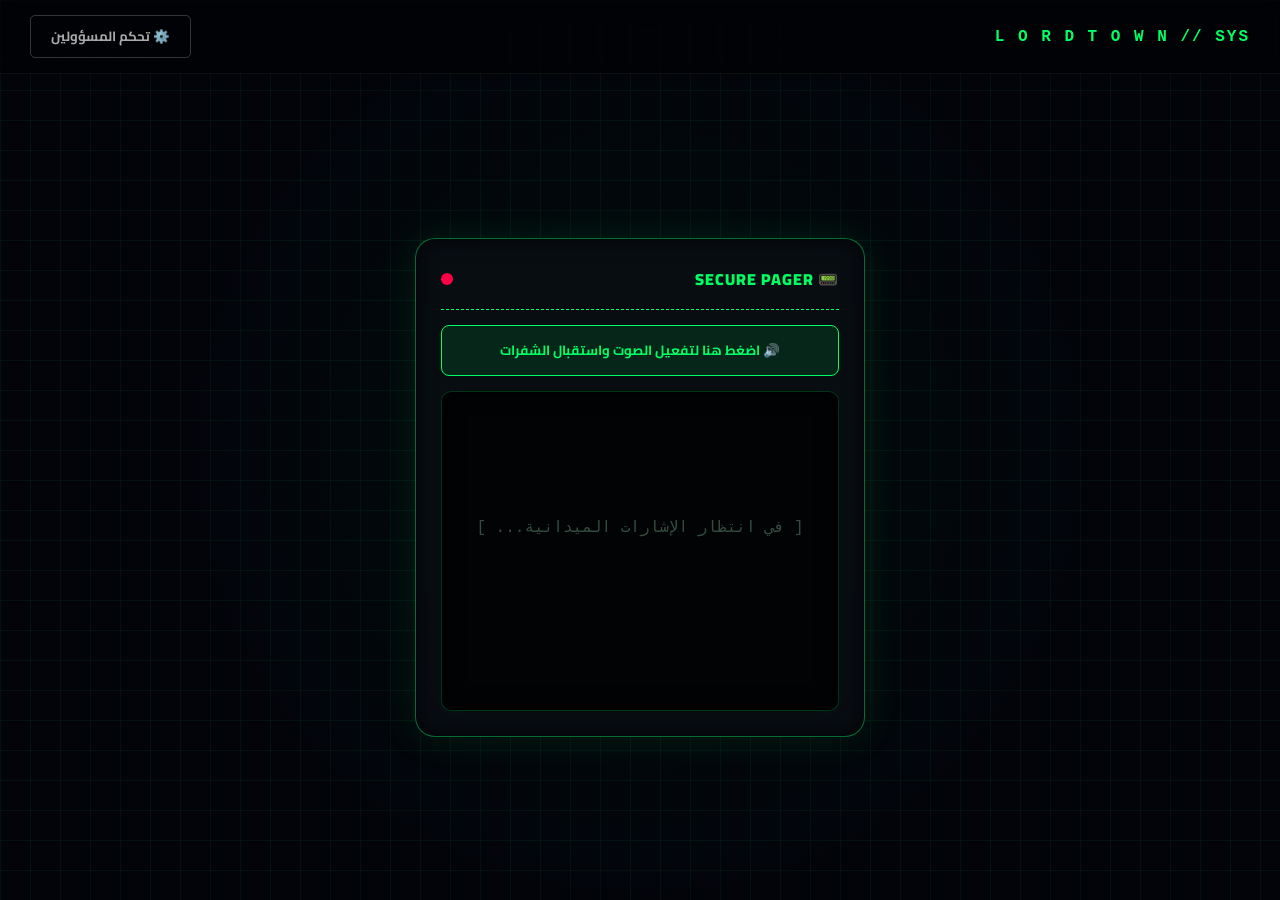
<file: index.html>
<!DOCTYPE html>
<html lang="ar" dir="rtl">
<head>
    <meta charset="UTF-8">
    <meta name="viewport" content="width=device-width, initial-scale=1.0">
    <title>LorDTowN | SECURE TERMINAL</title>
    <link href="https://fonts.googleapis.com/css2?family=Cairo:wght@400;700;900&display=swap" rel="stylesheet">
    <style>
        :root {
            --bg-dark: #02040a;
            --neon-green: #00ff66;
            --neon-red: #ff0044;
            --glass-bg: rgba(10, 15, 20, 0.85);
            --border-glow: rgba(0, 255, 102, 0.4);
        }

        * { box-sizing: border-box; }
        body {
            margin: 0;
            padding: 0;
            background-color: var(--bg-dark);
            color: #fff;
            font-family: 'Cairo', sans-serif;
            height: 100vh;
            overflow: hidden;
            display: flex;
            flex-direction: column;
            background-image: 
                radial-gradient(circle at 50% 50%, rgba(0, 255, 102, 0.03) 0%, transparent 60%),
                linear-gradient(rgba(0, 255, 102, 0.05) 1px, transparent 1px),
                linear-gradient(90deg, rgba(0, 255, 102, 0.05) 1px, transparent 1px);
            background-size: 100% 100%, 30px 30px, 30px 30px;
        }

        .top-nav {
            width: 100%;
            padding: 15px 30px;
            display: flex;
            justify-content: space-between;
            align-items: center;
            border-bottom: 1px solid rgba(255, 255, 255, 0.05);
            background: rgba(0, 0, 0, 0.5);
            backdrop-filter: blur(10px);
            z-index: 100;
        }
        .logo {
            font-weight: 900;
            color: var(--neon-green);
            letter-spacing: 2px;
            font-family: 'Courier New', Courier, monospace;
        }
        .admin-btn {
            background: transparent;
            border: 1px solid rgba(255, 255, 255, 0.2);
            color: #aaa;
            padding: 8px 20px;
            border-radius: 5px;
            font-weight: 700;
            cursor: pointer;
            transition: 0.3s;
            font-family: 'Cairo', sans-serif;
        }
        .admin-btn:hover {
            border-color: var(--neon-red);
            color: var(--neon-red);
            box-shadow: 0 0 15px rgba(255, 0, 68, 0.3);
        }

        .main-container {
            flex: 1;
            display: flex;
            justify-content: center;
            align-items: center;
            position: relative;
            padding: 20px;
        }

        #pagerView {
            width: 100%;
            max-width: 450px;
            background: var(--glass-bg);
            border: 1px solid var(--border-glow);
            border-radius: 20px;
            padding: 25px;
            box-shadow: 0 0 40px rgba(0, 255, 102, 0.1), inset 0 0 20px rgba(0, 0, 0, 0.8);
            backdrop-filter: blur(15px);
            transition: all 0.3s ease;
        }
        .pager-header {
            text-align: center;
            border-bottom: 1px dashed var(--neon-green);
            padding-bottom: 15px;
            margin-bottom: 15px;
            color: var(--neon-green);
            font-weight: 900;
            letter-spacing: 1px;
            display: flex;
            justify-content: space-between;
            align-items: center;
        }
        .status-dot {
            width: 12px; height: 12px; background: #ff0044; border-radius: 50%;
            transition: 0.3s;
            display: inline-block;
        }
        .status-dot.online {
            background: var(--neon-green);
            box-shadow: 0 0 10px var(--neon-green);
            animation: pulse 2s infinite;
        }

        .pager-screen {
            background: #010305;
            border: 1px solid rgba(0, 255, 102, 0.2);
            border-radius: 10px;
            height: 320px;
            overflow-y: auto;
            padding: 15px;
            box-shadow: inset 0 0 20px rgba(0,0,0,1);
        }
        .standby-text {
            color: #334c3d;
            text-align: center;
            margin-top: 110px;
            font-family: 'Courier New', Courier, monospace;
            animation: pulse 2s infinite;
        }
        .signal-card {
            background: rgba(0, 255, 102, 0.05);
            border-right: 3px solid var(--neon-green);
            padding: 12px;
            margin-bottom: 12px;
            border-radius: 6px;
            animation: fadeIn 0.3s ease;
        }
        @keyframes fadeIn {
            from { opacity: 0; transform: translateY(-5px); }
            to { opacity: 1; transform: translateY(0); }
        }
        .signal-code {
            color: #ffcc00;
            font-weight: bold;
            font-family: 'Courier New', Courier, monospace;
            font-size: 16px;
        }
        .audio-init-btn {
            width: 100%;
            background: rgba(0, 255, 102, 0.1);
            color: var(--neon-green);
            border: 1px solid var(--neon-green);
            padding: 12px;
            border-radius: 8px;
            margin-bottom: 15px;
            cursor: pointer;
            font-weight: bold;
            font-family: 'Cairo', sans-serif;
            transition: 0.3s;
        }
        .audio-init-btn:hover { background: var(--neon-green); color: #000; }

        #adminView {
            display: none;
            width: 100%;
            max-width: 500px;
            background: rgba(15, 5, 5, 0.95);
            border: 1px solid var(--neon-red);
            border-radius: 20px;
            padding: 30px;
            box-shadow: 0 0 50px rgba(255, 0, 68, 0.2), inset 0 0 30px rgba(0, 0, 0, 0.9);
            transition: all 0.3s ease;
        }
        .admin-header {
            color: var(--neon-red); text-align: center; font-weight: 900; font-size: 20px; margin-bottom: 20px; border-bottom: 1px solid rgba(255,0,68,0.3); padding-bottom: 12px;
        }
        .input-group { margin-bottom: 18px; }
        .input-group label { display: block; color: #ff99aa; margin-bottom: 6px; font-size: 13px; }
        .admin-input {
            width: 100%; background: #050101; border: 1px solid rgba(255,0,68,0.4); color: #fff; padding: 12px; border-radius: 8px; outline: none; font-family: 'Cairo', sans-serif;
        }
        .admin-input:focus { border-color: var(--neon-red); box-shadow: 0 0 10px rgba(255,0,68,0.3); }
        .send-btn {
            width: 100%; background: var(--neon-red); color: #fff; border: none; padding: 14px; border-radius: 8px; font-size: 17px; font-weight: 900; cursor: pointer; transition: 0.3s; font-family: 'Cairo', sans-serif;
        }
        .send-btn:hover { background: #cc0033; box-shadow: 0 0 20px rgba(255,0,68,0.5); }
        .back-btn {
            display: block; text-align: center; margin-top: 15px; color: #888; text-decoration: none; font-size: 13px; cursor: pointer;
        }
        .back-btn:hover { color: #fff; }

        #authModal {
            display: none; position: fixed; top: 0; left: 0; width: 100%; height: 100%; background: rgba(0, 0, 0, 0.9); justify-content: center; align-items: center; z-index: 999; backdrop-filter: blur(10px);
        }
        .auth-box {
            background: #0a0303; border: 1px solid var(--neon-red); padding: 35px; border-radius: 15px; text-align: center; width: 90%; max-width: 380px; box-shadow: 0 0 30px rgba(255,0,68,0.2);
        }
        .auth-box h2 { color: var(--neon-red); margin-top: 0; font-size: 20px; }
        .auth-input {
            width: 100%; background: #000; border: 1px solid rgba(255,0,68,0.5); color: #fff; padding: 12px; text-align: center; font-size: 22px; letter-spacing: 5px; border-radius: 8px; margin-bottom: 15px; outline: none;
        }
        .auth-btn { background: var(--neon-red); color: #fff; border: none; padding: 12px 25px; font-weight: bold; font-size: 15px; border-radius: 8px; cursor: pointer; font-family: 'Cairo', sans-serif; }
        
        @keyframes shake {
            0% { transform: translateX(0); }
            25% { transform: translateX(-10px); }
            50% { transform: translateX(10px); }
            75% { transform: translateX(-10px); }
            100% { transform: translateX(0); }
        }
        .shake-error { animation: shake 0.4s ease-in-out; border-color: #ff0000 !important; }
        #errorMsg { display: none; color: #ff0000; font-weight: 900; font-size: 18px; margin-top: 12px; text-shadow: 0 0 10px #ff0000; }
        @keyframes pulse { 0% { opacity: 0.4; } 50% { opacity: 1; } 100% { opacity: 0.4; } }
    </style>
</head>
<body>

    <div class="top-nav">
        <div class="logo">L O R D T O W N // SYS</div>
        <button class="admin-btn" onclick="openAuthModal()">⚙️ تحكم المسؤولين</button>
    </div>

    <div id="authModal">
        <div class="auth-box" id="authBox">
            <h2>⚠️ تحقق أمني صارم</h2>
            <p style="color: #888; font-size: 13px; margin-bottom: 20px;">أدخل شفرة التشفير الخاصة بالقيادة</p>
            <input type="password" id="adminPass" class="auth-input" placeholder="****">
            <button class="auth-btn" onclick="verifyPassword()">تأكيد الدخول</button>
            <div id="errorMsg">[ تم الرفض.. اذلف! ]</div>
            <div class="back-btn" onclick="closeAuthModal()">إلغاء والعودة</div>
        </div>
    </div>

    <div class="main-container">
        
        <!-- واجهة البيجر (المستقبل) -->
        <div id="pagerView">
            <div class="pager-header">
                <span>📟 SECURE PAGER</span>
                <span id="connectionStatus" class="status-dot" title="حالة الاتصال"></span>
            </div>
            <button class="audio-init-btn" id="audioBtn" onclick="initAudio()">🔊 اضغط هنا لتفعيل الصوت واستقبال الشفرات</button>
            <div class="pager-screen" id="pagerScreen">
                <div class="standby-text">[ في انتظار الإشارات الميدانية... ]</div>
            </div>
        </div>

        <!-- واجهة المسؤول (المرسل) -->
        <div id="adminView">
            <div class="admin-header">[ مركز التحكم - إرسال الشفرات ]</div>
            
            <div class="input-group">
                <label>تحديد الهدف (المستقبل):</label>
                <select id="targetUser" class="admin-input">
                    <option value="الفرقة بالكامل">الفرقة بالكامل (بث عام)</option>
                    <option value="ماثيو ستانلي">ماثيو ستانلي</option>
                    <option value="سكلر">سكلر</option>
                    <option value="بيتا">بيتا</option>
                    <option value="ليو">ليو</option>
                    <option value="سيف">سيف</option>
                    <option value="سلف">سلف</option>
                    <option value="أيمن">أيمن</option>
                </select>
            </div>

            <div class="input-group">
                <label>كود الإحداثيات (الأرقام):</label>
                <input type="text" id="signalCode" class="admin-input" placeholder="مثال: 009 - 881 - 422">
            </div>

            <div class="input-group">
                <label>محتوى الرسالة المشفرة:</label>
                <textarea id="signalText" class="admin-input" style="height: 80px;" placeholder="التعليمات أو اللغز..."></textarea>
            </div>

            <button class="send-btn" id="sendBtn" onclick="broadcastSignal()">بث الإشارة 📡</button>
            <div id="adminStatus" style="text-align: center; margin-top: 12px; font-weight: bold; font-size: 14px;"></div>
            
            <div class="back-btn" onclick="logoutAdmin()">← إغلاق اللوحة والعودة للبيجر</div>
        </div>

    </div>

    <script>
        const ADMIN_PASSWORD = "1234";
        const TOPIC = "lordtown_pager_live_v99";
        const API_URL = `https://ntfy.sh/${TOPIC}`;

        let processedIds = new Set();
        let isInitialLoad = true;
        let audioCtx = null;

        function initAudio() {
            try {
                audioCtx = new (window.AudioContext || window.webkitAudioContext)();
                if (audioCtx.state === 'suspended') {
                    audioCtx.resume();
                }
                const btn = document.getElementById('audioBtn');
                btn.innerText = "✓ الصوت مفعل وجاهز لاستقبال الشفرات";
                btn.style.background = "rgba(0, 255, 102, 0.2)";
                btn.style.color = "#00ff66";
                btn.style.borderColor = "#00ff66";
            } catch(e) {}
        }

        function playBeep() {
            if (!audioCtx) return;
            try {
                if (audioCtx.state === 'suspended') audioCtx.resume();
                for (let i = 0; i < 4; i++) {
                    setTimeout(() => {
                        const osc = audioCtx.createOscillator();
                        const gain = audioCtx.createGain();
                        osc.type = 'square';
                        osc.frequency.value = 2600;
                        gain.gain.setValueAtTime(0.15, audioCtx.currentTime);
                        gain.gain.exponentialRampToValueAtTime(0.001, audioCtx.currentTime + 0.12);
                        osc.connect(gain);
                        gain.connect(audioCtx.destination);
                        osc.start();
                        osc.stop(audioCtx.currentTime + 0.12);
                    }, i * 140);
                }
            } catch(e) {}
        }

        async function fetchLiveSignals() {
            try {
                // إضافة _t لمنع سفاري وقوقل من قراءة نتائج الكاش القديمة
                const noCacheUrl = `${API_URL}/json?poll=1&since=1h&_t=${Date.now()}`;
                const response = await fetch(noCacheUrl, {
                    method: 'GET',
                    cache: 'no-store',
                    headers: { 'Cache-Control': 'no-cache, no-store, must-revalidate' }
                });

                if (!response.ok) throw new Error("Net Error");

                const text = await response.text();
                const lines = text.trim().split('\n').filter(Boolean);
                
                let receivedNew = false;

                lines.forEach(line => {
                    try {
                        const packet = JSON.parse(line);
                        if (packet.event === 'message' && packet.message) {
                            const signal = JSON.parse(packet.message);
                            if (!processedIds.has(packet.id)) {
                                processedIds.add(packet.id);
                                appendSignalToScreen(signal);
                                if (!isInitialLoad) receivedNew = true;
                            }
                        }
                    } catch(e){}
                });

                if (receivedNew) {
                    playBeep();
                }

                isInitialLoad = false;
                document.getElementById('connectionStatus').className = 'status-dot online';
            } catch (err) {
                document.getElementById('connectionStatus').className = 'status-dot';
            }
        }

        window.onload = () => {
            fetchLiveSignals();
            setInterval(fetchLiveSignals, 1500);
        };

        function openAuthModal() {
            document.getElementById('authModal').style.display = 'flex';
            document.getElementById('adminPass').value = '';
            document.getElementById('errorMsg').style.display = 'none';
            document.getElementById('authBox').classList.remove('shake-error');
        }

        function closeAuthModal() {
            document.getElementById('authModal').style.display = 'none';
        }

        function verifyPassword() {
            const pass = document.getElementById('adminPass').value;
            const authBox = document.getElementById('authBox');
            const errorMsg = document.getElementById('errorMsg');

            if (pass === ADMIN_PASSWORD) {
                closeAuthModal();
                document.getElementById('pagerView').style.display = 'none';
                document.getElementById('adminView').style.display = 'block';
            } else {
                errorMsg.style.display = 'block';
                authBox.classList.remove('shake-error');
                void authBox.offsetWidth; 
                authBox.classList.add('shake-error');
            }
        }

        function logoutAdmin() {
            document.getElementById('adminView').style.display = 'none';
            document.getElementById('pagerView').style.display = 'block';
        }

        async function broadcastSignal() {
            const target = document.getElementById('targetUser').value;
            const code = document.getElementById('signalCode').value.trim();
            const text = document.getElementById('signalText').value.trim();
            const status = document.getElementById('adminStatus');
            const sendBtn = document.getElementById('sendBtn');

            if (!code || !text) {
                status.style.color = "var(--neon-red)";
                status.innerText = "⚠️ يرجى كتابة كود الإحداثيات والرسالة!";
                return;
            }

            const newSignal = {
                target: target,
                code: code,
                text: text,
                time: new Date().toLocaleTimeString('ar-SA', { hour: '2-digit', minute: '2-digit' })
            };

            sendBtn.disabled = true;
            status.style.color = "#aaa";
            status.innerText = "جاري بث الشفرة بالشبكة العامة...";

            try {
                const response = await fetch(API_URL, {
                    method: 'POST',
                    body: JSON.stringify(newSignal),
                    cache: 'no-store'
                });

                if (response.ok) {
                    status.style.color = "var(--neon-green)";
                    status.innerText = "✓ تم بث الشفرة بنجاح وستصل للجميع الآن!";
                    document.getElementById('signalCode').value = '';
                    document.getElementById('signalText').value = '';
                    fetchLiveSignals();
                } else {
                    throw new Error("Send failed");
                }
            } catch (err) {
                status.style.color = "var(--neon-red)";
                status.innerText = "⚠️ خطأ في الإرسال! تأكد من اتصال النت.";
            } finally {
                sendBtn.disabled = false;
                setTimeout(() => status.innerText = '', 4000);
            }
        }

        function appendSignalToScreen(sig) {
            const screen = document.getElementById('pagerScreen');
            const standby = screen.querySelector('.standby-text');
            if (standby) standby.remove();

            const div = document.createElement('div');
            div.className = 'signal-card';
            div.innerHTML = `
                <div style="font-size: 11px; color: #668c75; margin-bottom: 4px;">[${sig.time}] المستهدف: ${sig.target}</div>
                <div class="signal-code">CODE: ${sig.code}</div>
                <div style="font-size: 13px; margin-top: 4px;">${sig.text}</div>
            `;
            screen.insertBefore(div, screen.firstChild);
        }
    </script>
</body>
</html>
</file>
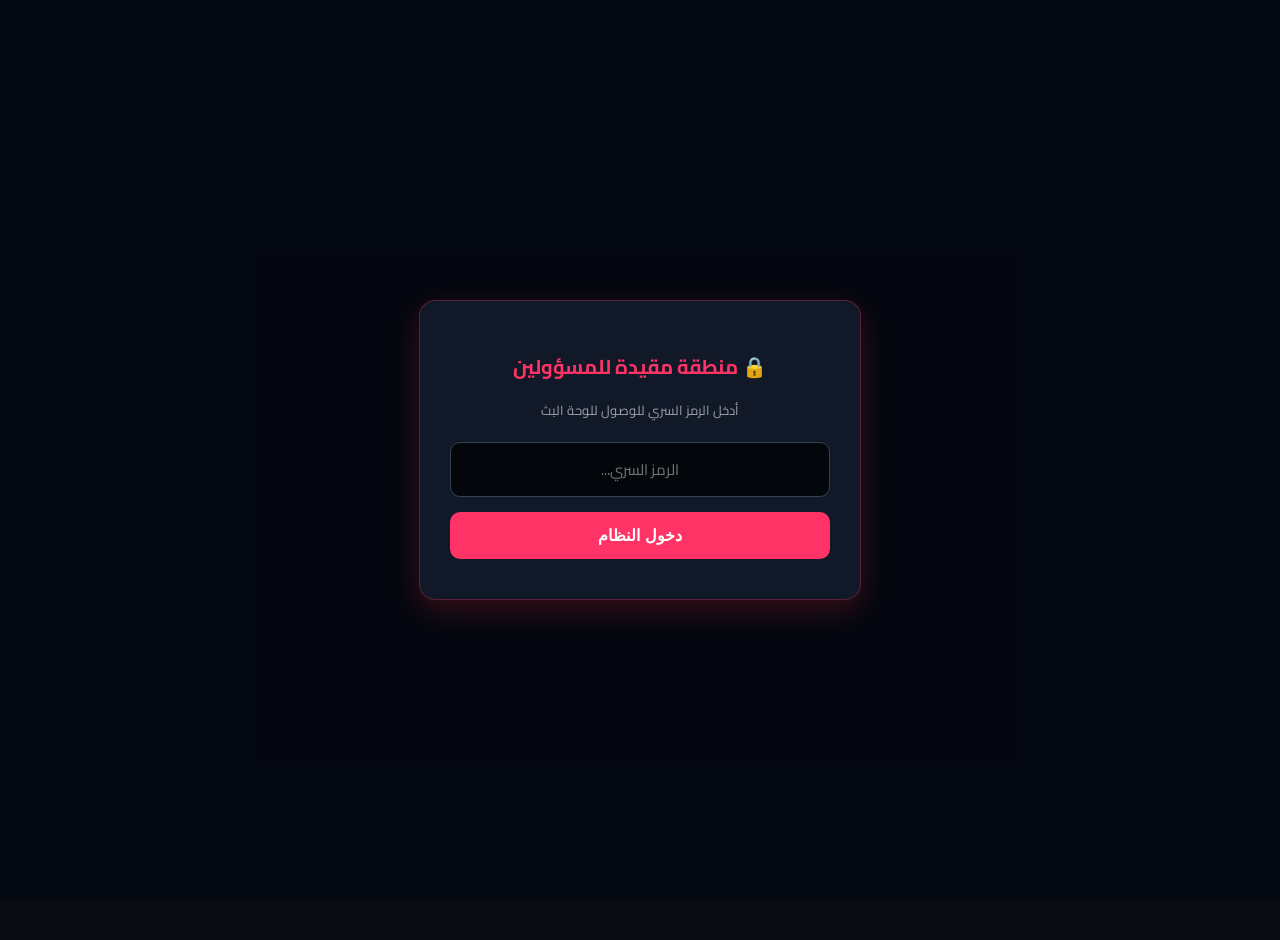
<file: admin.html>
<!DOCTYPE html>
<html lang="ar" dir="rtl">
<head>
    <meta charset="UTF-8">
    <meta name="viewport" content="width=device-width, initial-scale=1.0">
    <title>لوحة تحكم المسؤولين - LorDTowN</title>
    <link href="https://fonts.googleapis.com/css2?family=Cairo:wght@400;600;700;900&display=swap" rel="stylesheet">
    <style>
        :root {
            --bg-color: #080b11;
            --card-bg: #111827;
            --accent-red: #ff3366;
            --text-main: #f3f4f6;
            --text-muted: #9ca3af;
        }

        body {
            background-color: var(--bg-color);
            color: var(--text-main);
            font-family: 'Cairo', sans-serif;
            margin: 0;
            min-height: 100vh;
            display: flex;
            justify-content: center;
            align-items: center;
            padding: 20px;
        }

        /* نافذة إدخال الباسورد */
        #authModal {
            position: fixed;
            top: 0; left: 0; width: 100%; height: 100%;
            background: rgba(5, 8, 17, 0.95);
            display: flex;
            justify-content: center;
            align-items: center;
            z-index: 999;
        }
        .auth-box {
            background: var(--card-bg);
            border: 1px solid rgba(255, 51, 102, 0.3);
            padding: 30px;
            border-radius: 16px;
            width: 100%;
            max-width: 380px;
            text-align: center;
            box-shadow: 0 10px 30px rgba(255, 51, 51, 0.2);
        }
        .auth-box h2 {
            color: var(--accent-red);
            font-size: 20px;
            margin-bottom: 10px;
        }

        /* اللوحة الرئيسية */
        .admin-container {
            display: none;
            width: 100%;
            max-width: 650px;
            background: var(--card-bg);
            border: 1px solid rgba(255, 51, 102, 0.3);
            border-radius: 20px;
            padding: 35px;
            box-shadow: 0 20px 40px rgba(0, 0, 0, 0.6);
        }

        h1 {
            color: var(--accent-red);
            font-size: 22px;
            text-align: center;
            margin-bottom: 5px;
        }
        .subtitle {
            text-align: center;
            color: var(--text-muted);
            font-size: 13px;
            margin-bottom: 25px;
        }

        .form-group {
            margin-bottom: 20px;
        }
        label {
            display: block;
            margin-bottom: 8px;
            font-weight: 600;
            font-size: 14px;
            color: #d1d5db;
        }
        input, select, textarea {
            width: 100%;
            background: #03070c;
            border: 1px solid #374151;
            color: #fff;
            padding: 12px;
            border-radius: 10px;
            font-size: 15px;
            font-family: 'Cairo', sans-serif;
            box-sizing: border-box;
            outline: none;
            transition: 0.3s;
        }
        input:focus, select:focus, textarea:focus {
            border-color: var(--accent-red);
            box-shadow: 0 0 10px rgba(255, 51, 102, 0.2);
        }
        textarea {
            height: 90px;
            resize: vertical;
        }

        .send-btn {
            background: var(--accent-red);
            color: #fff;
            border: none;
            padding: 14px;
            font-size: 16px;
            font-weight: 700;
            border-radius: 10px;
            cursor: pointer;
            width: 100%;
            transition: 0.3s;
        }
        .send-btn:hover {
            background: #e60039;
            box-shadow: 0 0 15px rgba(255, 51, 102, 0.4);
        }
        #statusMessage {
            margin-top: 15px;
            text-align: center;
            font-weight: 600;
            font-size: 14px;
        }
    </style>
</head>
<body>

    <!-- نافذة طلب الرمز السري -->
    <div id="authModal">
        <div class="auth-box">
            <h2>🔒 منطقة مقيدة للمسؤولين</h2>
            <p style="font-size: 13px; color: var(--text-muted); margin-bottom: 20px;">أدخل الرمز السري للوصول للوحة البث</p>
            <input type="password" id="adminPass" placeholder="الرمز السري..." style="text-align: center; margin-bottom: 15px;">
            <button class="send-btn" onclick="checkPassword()">دخول النظام</button>
            <div id="authError" style="color: #ff3366; font-size: 13px; margin-top: 10px;"></div>
        </div>
    </div>

    <!-- لوحة التحكم الفعلية -->
    <div class="admin-container" id="adminPanel">
        <h1>[ لوحة قيادة العمليات - إرسال شفرات البيجر ]</h1>
        <div class="subtitle">إرسال التنبيهات الفورية لأجهزة البيجر الخاصة بالفرقة</div>

        <div class="form-group">
            <label for="recipient">المستقبل المستهدف:</label>
            <select id="recipient">
                <option value="الفرقة بالكامل">الفرقة بالكامل (جميع الأجهزة)</option>
                <option value="ماثيو ستانلي">ماثيو ستانلي (القائد)</option>
                <option value="سكلر">سكلر</option>
                <option value="بيتا">بيتا</option>
                <option value="ليو">ليو</option>
                <option value="سيف">سيف</option>
                <option value="سلف">سلف</option>
                <option value="أيمن">أيمن</option>
            </select>
        </div>

        <div class="form-group">
            <label for="pagerCode">كود البيجر (الأرقام المشفرة):</label>
            <input type="text" id="pagerCode" placeholder="مثال: 742 - 901 - 335">
        </div>

        <div class="form-group">
            <label for="cipherText">محتوى الشفرة / الرسالة:</label>
            <textarea id="cipherText" placeholder="اكتب نص التوجيه أو اللغز هنا..."></textarea>
        </div>

        <button class="send-btn" onclick="sendSignal()">إرسال الشفرة وبث التنبيه 📡</button>

        <div id="statusMessage"></div>
    </div>

    <script>
        // الرمز السري الخاص بالمسؤولين (يمكنك تغليفه وتغييره هنا)
        const secretPassword = "1234";

        function checkPassword() {
            const inputVal = document.getElementById('adminPass').value;
            const errorDiv = document.getElementById('authError');

            if (inputVal === secretPassword) {
                document.getElementById('authModal').style.display = 'none';
                document.getElementById('adminPanel').style.display = 'block';
            } else {
                errorDiv.innerText = "الرمز السري غير صحيح!";
            }
        }

        function sendSignal() {
            const recipient = document.getElementById('recipient').value;
            const pagerCode = document.getElementById('pagerCode').value.trim();
            const cipherText = document.getElementById('cipherText').value.trim();
            const statusMessage = document.getElementById('statusMessage');

            if (!pagerCode || !cipherText) {
                statusMessage.style.color = "#ff3366";
                statusMessage.innerHTML = "خطأ: يرجى ملء كود البيجر ونص الشفرة.";
                return;
            }

            const newSignal = {
                recipient: recipient,
                code: pagerCode,
                text: cipherText,
                time: new Date().toLocaleTimeString()
            };

            let signalsList = JSON.parse(localStorage.getItem('pagerSignals') || '[]');
            signalsList.unshift(newSignal);
            localStorage.setItem('pagerSignals', JSON.stringify(signalsList));

            statusMessage.style.color = "#00ff80";
            statusMessage.innerHTML = "✓ تم بث الشفرة بنجاح إلى أجهزة البيجر!";

            document.getElementById('pagerCode').value = '';
            document.getElementById('cipherText').value = '';
        }
    </script>

</body>
</html>
</file>
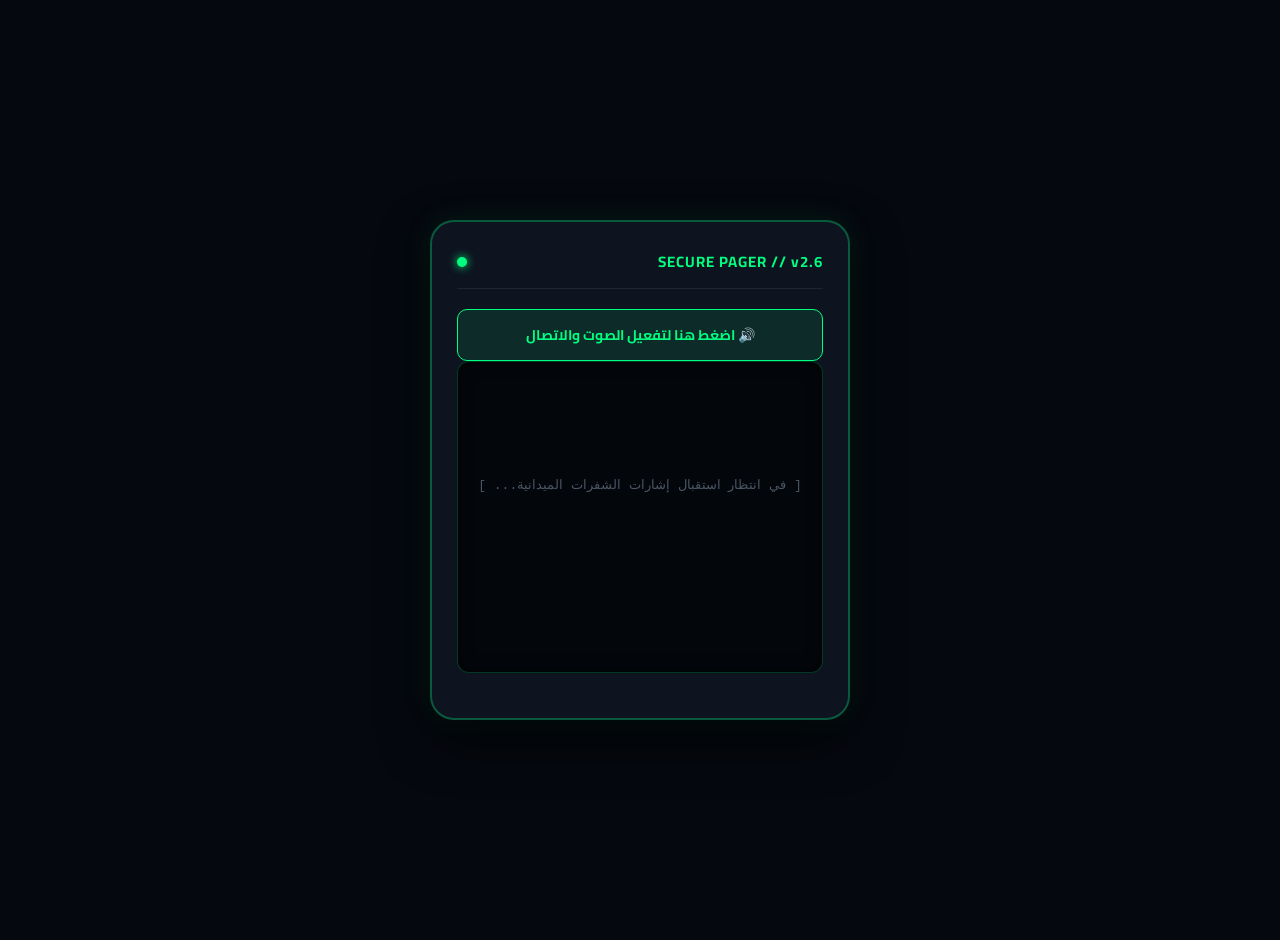
<file: pager.html>
<!DOCTYPE html>
<html lang="ar" dir="rtl">
<head>
    <meta charset="UTF-8">
    <meta name="viewport" content="width=device-width, initial-scale=1.0">
    <title>جهاز البيجر الاستخباراتي - LorDTowN</title>
    <link href="https://fonts.googleapis.com/css2?family=Cairo:wght@400;600;700;900&display=swap" rel="stylesheet">
    <style>
        :root {
            --bg-color: #05080f;
            --pager-bg: #0d131f;
            --screen-bg: #03070c;
            --accent-green: #00ff80;
            --text-main: #f3f4f6;
            --text-muted: #9ca3af;
        }

        body {
            background-color: var(--bg-color);
            color: var(--text-main);
            font-family: 'Cairo', sans-serif;
            margin: 0;
            min-height: 100vh;
            display: flex;
            justify-content: center;
            align-items: center;
            padding: 20px;
        }

        .pager-container {
            width: 100%;
            max-width: 420px;
            background: var(--pager-bg);
            border: 2px solid rgba(0, 255, 128, 0.3);
            border-radius: 24px;
            padding: 25px;
            box-shadow: 0 20px 50px rgba(0, 0, 0, 0.7), 0 0 30px rgba(0, 255, 128, 0.1);
            box-sizing: border-box;
        }

        .pager-header {
            display: flex;
            justify-content: space-between;
            align-items: center;
            margin-bottom: 20px;
            border-bottom: 1px solid rgba(255, 255, 255, 0.08);
            padding-bottom: 12px;
        }

        .pager-title {
            font-size: 15px;
            font-weight: 700;
            color: var(--accent-green);
            letter-spacing: 1px;
        }

        .status-dot {
            width: 10px;
            height: 10px;
            background-color: var(--accent-green);
            border-radius: 50%;
            box-shadow: 0 0 10px var(--accent-green);
            animation: pulse 2s infinite;
        }

        @keyframes pulse {
            0% { opacity: 1; }
            50% { opacity: 0.4; }
            100% { opacity: 1; }
        }

        .pager-screen {
            background: var(--screen-bg);
            border: 1px solid rgba(0, 255, 128, 0.2);
            border-radius: 12px;
            padding: 15px;
            height: 280px;
            overflow-y: auto;
            margin-bottom: 20px;
            box-shadow: inset 0 0 15px rgba(0, 0, 0, 0.8);
        }

        .signal-card {
            background: rgba(0, 255, 128, 0.03);
            border-right: 3px solid var(--accent-green);
            padding: 12px;
            margin-bottom: 12px;
            border-radius: 6px;
            font-family: 'Courier New', Courier, monospace;
        }

        .signal-meta {
            font-size: 11px;
            color: var(--text-muted);
            margin-bottom: 4px;
        }

        .signal-code {
            font-size: 15px;
            font-weight: bold;
            color: #ffcc00;
            margin-bottom: 4px;
            letter-spacing: 1px;
        }

        .signal-text {
            font-size: 13px;
            color: var(--text-main);
        }

        .standby {
            text-align: center;
            color: #4b5563;
            margin-top: 100px;
            font-size: 13px;
            font-family: 'Courier New', Courier, monospace;
        }

        .audio-btn {
            background: rgba(0, 255, 128, 0.1);
            color: var(--accent-green);
            border: 1px solid var(--accent-green);
            padding: 12px;
            width: 100%;
            font-weight: 700;
            border-radius: 10px;
            cursor: pointer;
            transition: 0.3s;
            font-family: 'Cairo', sans-serif;
            font-size: 14px;
        }

        .audio-btn:hover {
            background: var(--accent-green);
            color: #000;
            box-shadow: 0 0 15px rgba(0, 255, 128, 0.4);
        }
    </style>
</head>
<body>

    <div class="pager-container">
        <div class="pager-header">
            <span class="pager-title">SECURE PAGER // v2.6</span>
            <div class="status-dot"></div>
        </div>

        <button class="audio-btn" id="audioBtn" onclick="enableAudio()">🔊 اضغط هنا لتفعيل الصوت والاتصال</button>

        <div class="pager-screen" id="screen">
            <div class="standby">[ في انتظار استقبال إشارات الشفرات الميدانية... ]</div>
        </div>
    </div>

    <script>
        let audioCtx = null;
        let lastCount = 0;

        function enableAudio() {
            audioCtx = new (window.AudioContext || window.webkitAudioContext)();
            document.getElementById('audioBtn').style.display = 'none';
            alert("تم تفعيل نظام التقاط الإشارات بنجاح!");
        }

        function playPagerBeep() {
            if (!audioCtx) return;
            try {
                for (let i = 0; i < 3; i++) {
                    setTimeout(() => {
                        const osc = audioCtx.createOscillator();
                        const gain = audioCtx.createGain();
                        osc.type = 'square';
                        osc.frequency.value = 2200;
                        gain.gain.setValueAtTime(0.1, audioCtx.currentTime);
                        gain.gain.exponentialRampToValueAtTime(0.001, audioCtx.currentTime + 0.08);
                        osc.connect(gain);
                        gain.connect(audioCtx.destination);
                        osc.start();
                        osc.stop(audioCtx.currentTime + 0.08);
                    }, i * 200);
                }
            } catch(e) {}
        }

        setInterval(() => {
            let signalsList = JSON.parse(localStorage.getItem('pagerSignals') || '[]');
            if (signalsList.length > lastCount) {
                if (lastCount !== 0) {
                    playPagerBeep();
                }
                lastCount = signalsList.length;
                updateScreen(signalsList);
            }
        }, 1000);

        function updateScreen(list) {
            const screen = document.getElementById('screen');
            screen.innerHTML = '';
            list.forEach(sig => {
                const card = document.createElement('div');
                card.className = 'signal-card';
                card.innerHTML = `
                    <div class="signal-meta">[${sig.time}] إلى: ${sig.recipient}</div>
                    <div class="signal-code">CODE: ${sig.code}</div>
                    <div class="signal-text">${sig.text}</div>
                `;
                screen.appendChild(card);
            });
        }
    </script>

</body>
</html>
</file>
